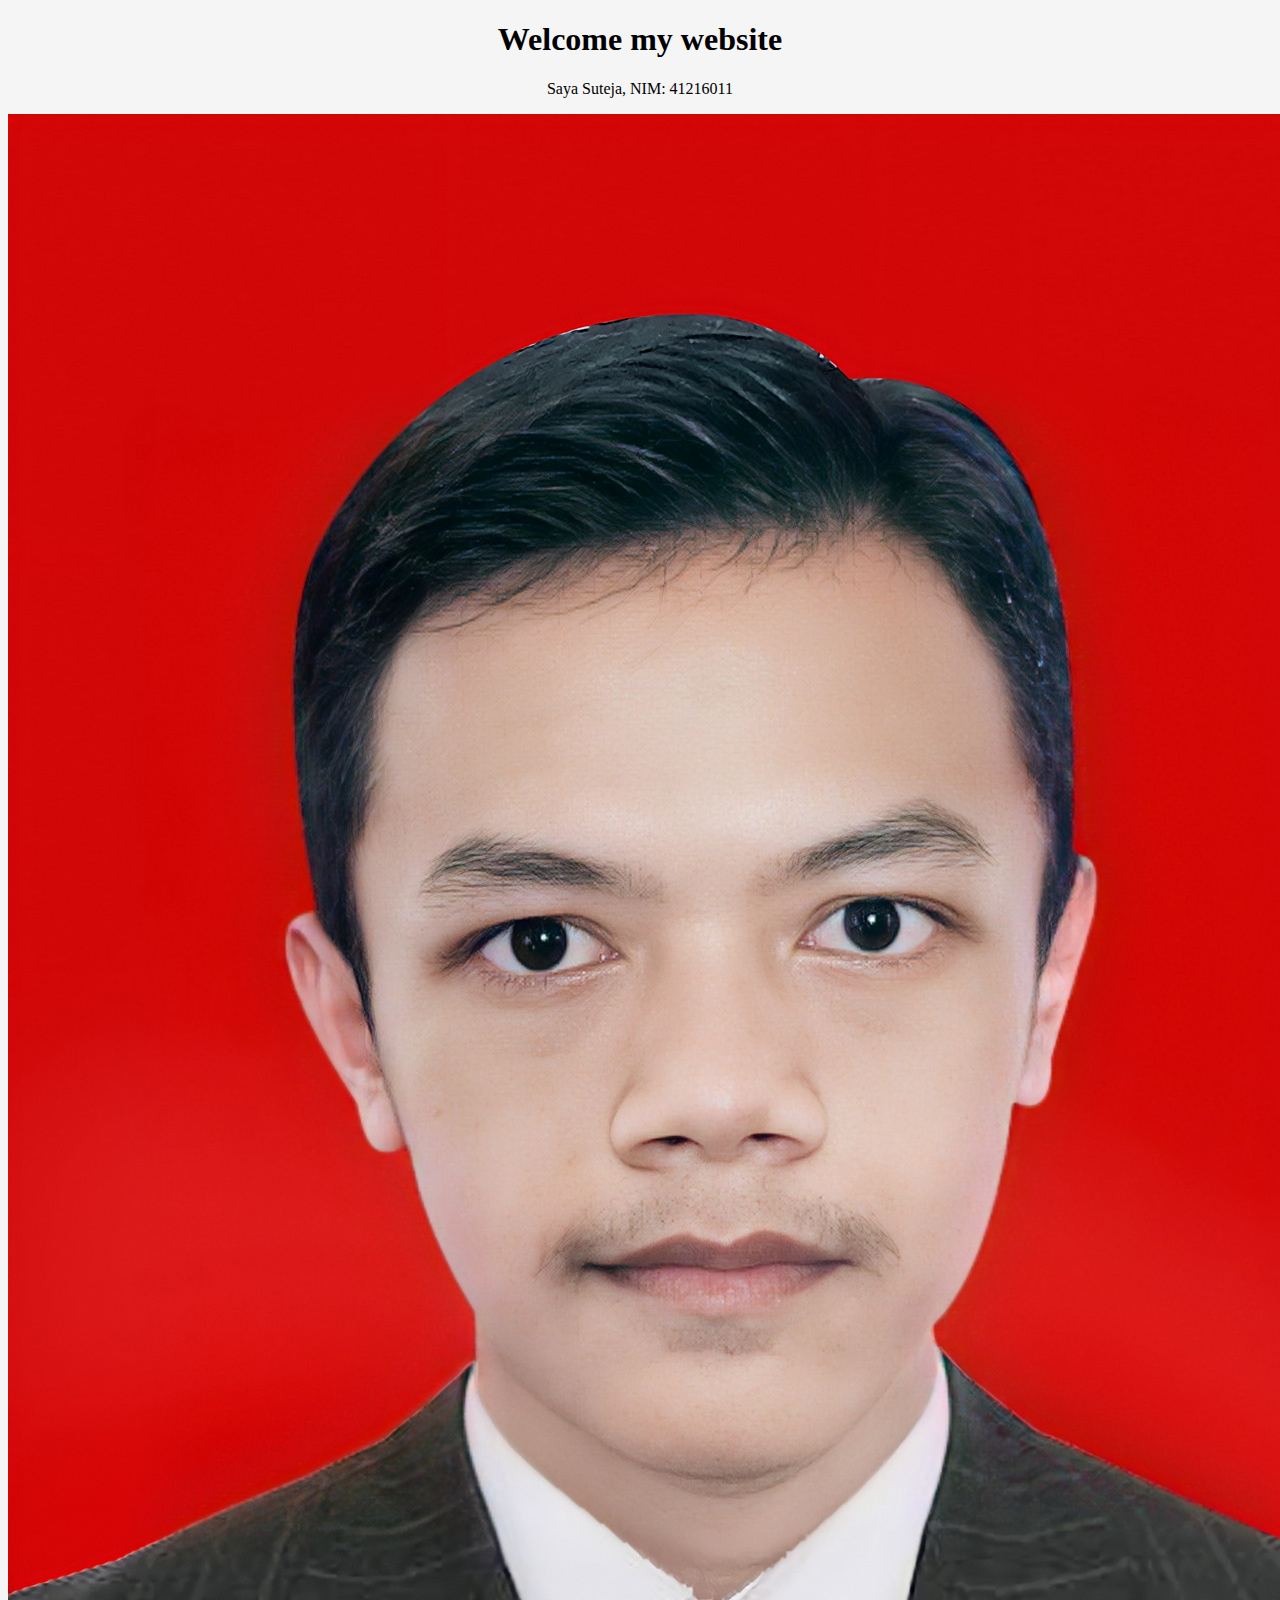
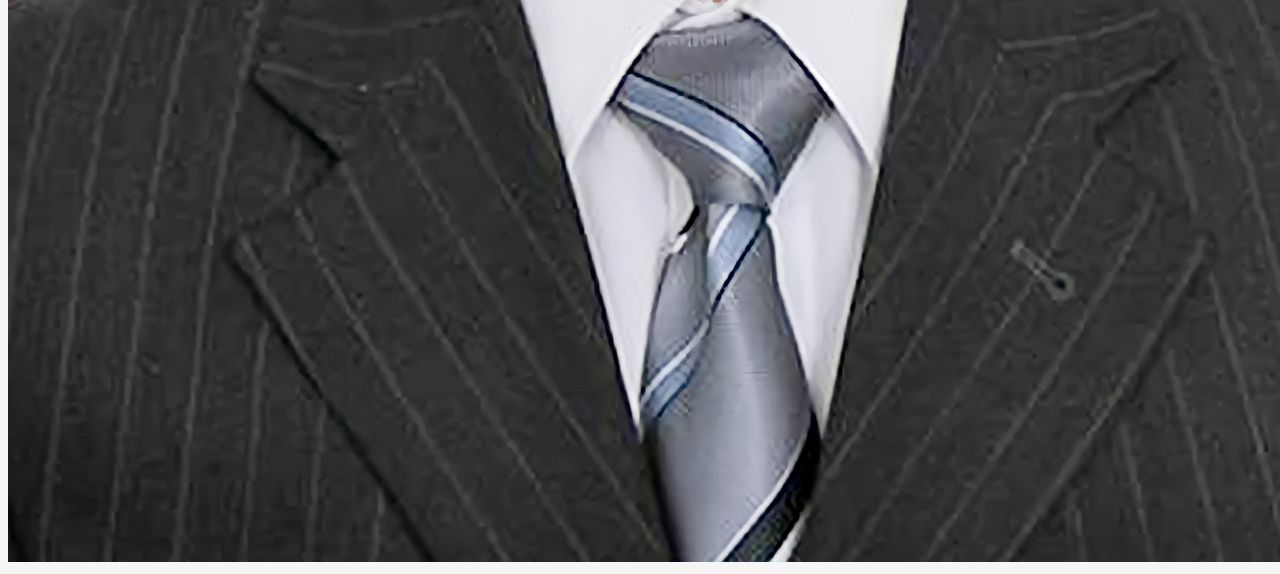
<file: index.html>
<!DOCTYPE html>
<html>
<head>
	<title>Suteja30></title>
	<link rel="stylesheet" type="text/css"href="style.css">
	</head>
	<body>
		<h1>Welcome my website</h1>
		<p>Saya Suteja, NIM: 41216011</p>
	<img src="img_foto.jpg">
</body>
</html>
</file>
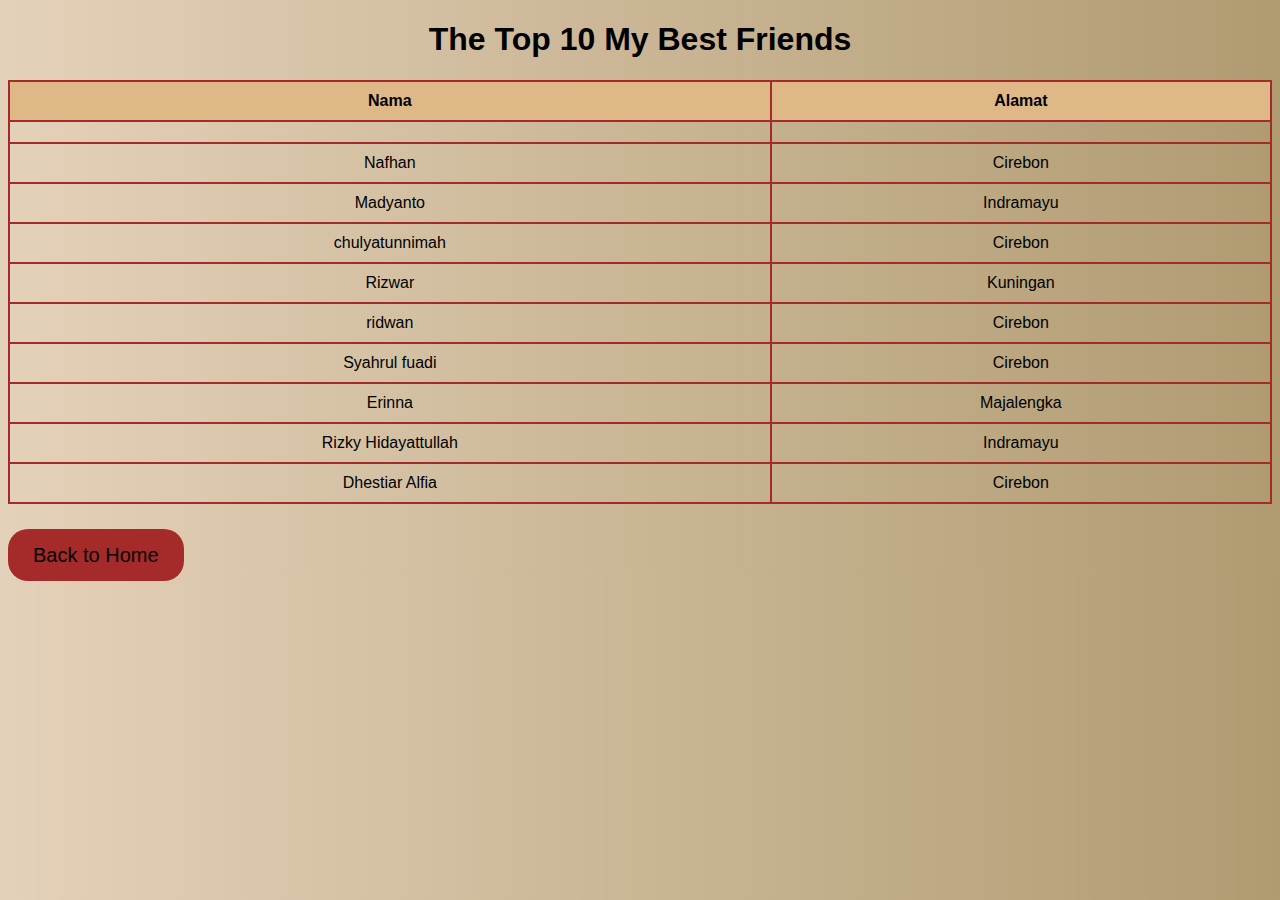
<file: p03.html>
<!DOCTYPE html>
<html lang="en">
  <head>
    <meta charset="UTF-8" />
    <meta http-equiv="X-UA-Compatible" content="IE=edge" />
    <meta name="viewport" content="width=device-width, initial-scale=1.0" />
    <style>
      body {
  background: linear-gradient(to right, #e4d1b9, #b09b71);
  font-family: "Franklin Gothic Medium", "Arial Narrow", Arial, sans-serif;
}

.my-photo p {
  text-align: center;
  padding: 3px;
  color: #483838;
  font-size: 21px;
}

.my-photo a {
  text-align: center;
  color: #483838;
  text-decoration: none;
}

img {
  margin-top: 30px;
  width: 200px;
  height: 200px;
  display: block;
  margin-left: auto;
  margin-right: auto;
  border-radius: 99em;
  box-shadow: 0px 0px 10px 5px;
  color: #483838;
}

.my-instagram h2 {
  text-align: left;
  border-radius: 20px;
  font-size: 20px;
  padding: 30px;
  margin: 30px;
  margin-left: auto;
  margin-right: auto;
  width: 500px;
  height: 20px;
  box-shadow: 0px 0px 10px 3px;
  background: lightgoldenrodyellow;
}

.my-instagram a {
  text-decoration: none;
  color: #483838;
}

.my-github h2 {
  font-size: 20px;
  border-radius: 20px;
  text-align: left;
  padding: 30px;
  margin: 30px;
  margin-left: auto;
  margin-right: auto;
  width: 500px;
  height: 20px;
  box-shadow: 0px 0px 10px 3px;
  background: lightgoldenrodyellow;
}

.my-github a {
  text-decoration: none;
  color: #483838;
}

.my-spotify h2 {
  font-size: 20px;
  border-radius: 20px;
  text-align: left;
  padding: 30px;
  margin: 30px;
  margin-left: auto;
  margin-right: auto;
  width: 500px;
  height: 20px;
  box-shadow: 0px 0px 10px 3px;
  background: lightgoldenrodyellow;
}

.my-spotify a {
  text-decoration: none;
  color: #483838;
}

.title {
  text-align: center;
}

td,
th {
  border: 2px solid brown;
  text-align: center;
  padding: 10px;
}

td:hover {
  background-color: brown;
}

th:hover {
  background-color: brown;
}

.kepala-tabel {
  background-color: burlywood;
}

.tabel {
  border-collapse: collapse;
  width: 100%;
}

.tombol-bestie {
  background-color: lightgoldenrodyellow;
  color: #483838;
  border-radius: 20px;
  padding: 15px 5px;
  width: 120px;
  box-shadow: 0px 0px 10px 3px;
  margin-right: auto;
  margin-left: auto;
}

.tombol-bestie a {
  padding: 15px 25px;
}

.tombol-bestie-css {
  background-color: lightgoldenrodyellow;
  color: #483838;
  border-radius: 20px;
  padding: 15px 5px;
  width: 120px;
  box-shadow: 0px 0px 10px 3px;
  margin-right: 450px;
  margin-top: -48px;
  margin-left: auto;
}

.tombol-bestie-css a {
  padding: 15px 25px;
}

.tombol-bestie-jquery {
  background-color: lightgoldenrodyellow;
  color: #483838;
  border-radius: 20px;
  padding: 15px 5px;
  width: 145px;
  box-shadow: 0px 0px 10px 3px;
  margin-right: 450px;
  margin-top: -48px;
  margin-left: 429px;
}

.tombol-bestie-jquery a {
  padding: 15px 25px;
}

.tombol-back-bestie {
  margin-top: 40px;
}

.tombol-back-bestie a {
  background-color: brown;
  font-size: 20px;
  color: black;
  padding: 15px 25px;
  text-decoration: none;
  border-radius: 20px;
}

.tombol-back-bestie a:hover {
  background-color: burlywood;
}

.tombol-back-bestie-css {
  margin-top: 40px;
}

.tombol-back-bestie-css a {
  background-color: brown;
  font-size: 20px;
  color: black;
  padding: 15px 25px;
  text-decoration: none;
  border-radius: 20px;
}

.tombol-back-bestie-css a:hover {
  background-color: burlywood;
}

.ngubah {
  background-color: #e4d1b9;
}

.ngubah:hover {
  background-color: brown;
}

.ngapus {
  background-color: #e4d1b9;
}

.ngapus:hover {
  background-color: brown;
}
    </style>
    <title>10 Best Friends</title>
  </head>
  <body>
    <h1 class="title">The Top 10 My Best Friends</h1>
    <table class="tabel">
      <tr class="kepala-tabel">
        <th>Nama</th>
        <th>Alamat</th>
      </tr>
      <tr>
        <td></td>
        <td></td>
      </tr>
      <tr>
        
        <td>Nafhan</td>
        <td>Cirebon</td>
      </tr>
      <tr>
        
        <td>Madyanto</td>
        <td>Indramayu</td>
      </tr>
      <tr>
        
        <td>chulyatunnimah</td>
        <td>Cirebon</td>
      </tr>
      <tr>
        
        <td>Rizwar</td>
        <td>Kuningan</td>
      </tr>

      <tr>
        
        <td>ridwan</td>
        <td>Cirebon</td>
      </tr>

      <tr>
        
        <td>Syahrul fuadi</td>
        <td>Cirebon</td>
      </tr>
      <tr>
        
        <td>Erinna</td>
        <td>Majalengka</td>
      </tr>
      <tr>
        
        <td>Rizky Hidayattullah</td>
        <td>Indramayu</td>
      </tr>
      <tr>
        
        <td>Dhestiar Alfia</td>
        <td>Cirebon</td>
      </tr>
    </table>

    <div class="tombol-back-bestie">
      <a onclick="alert('Kamu mau kembali?')" href="../index.html"
        >Back to Home</a
      >
    </div>
  </body>
</html>
</file>
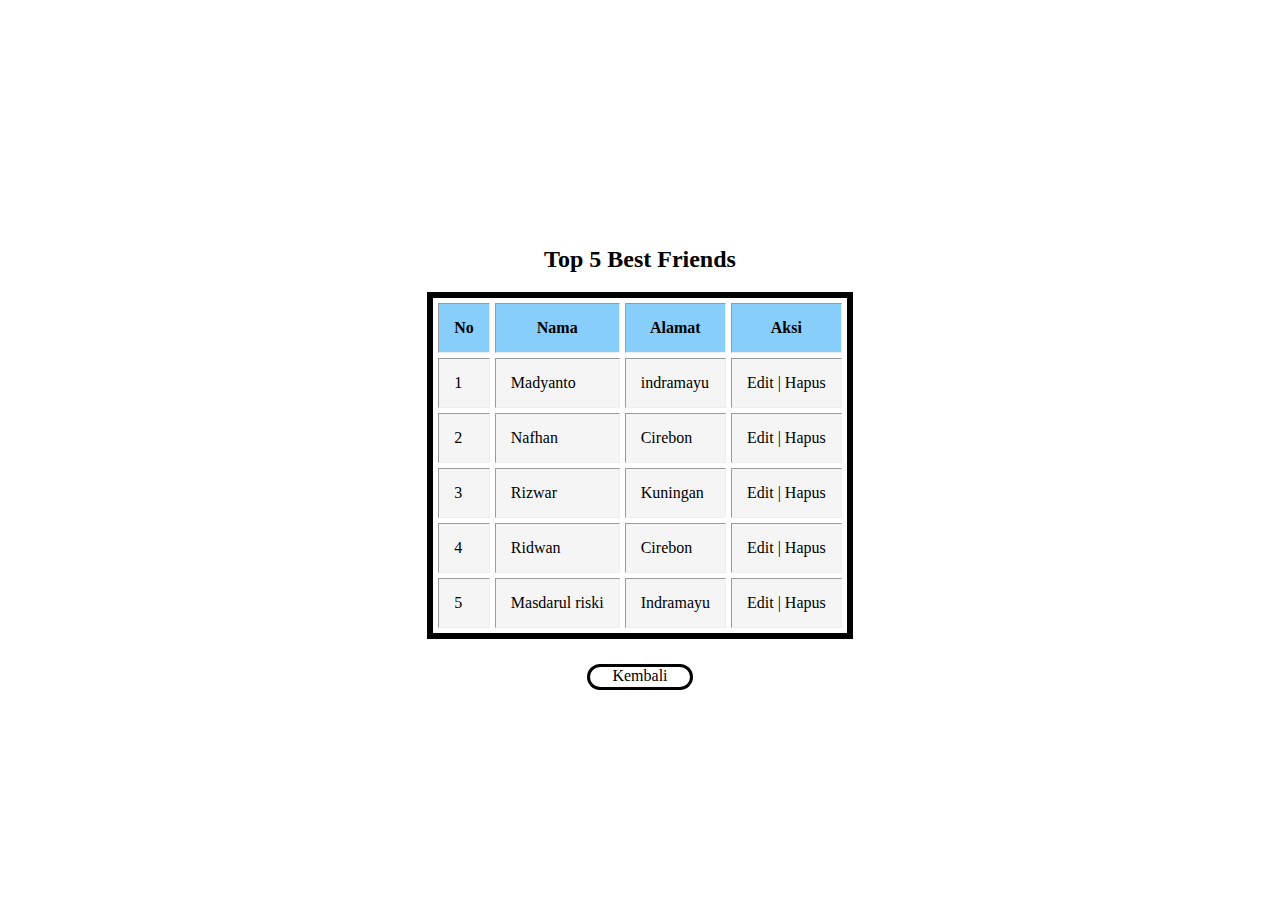
<file: p03css.html>
<!DOCTYPE html>
<html lang="en">
  <head>
    <meta charset="UTF-8" />
    <meta http-equiv="X-UA-Compatible" content="IE=edge" />
    <meta name="viewport" content="width=device-width, initial-scale=1.0" />
    <title>Table</title>
    <style>
      body {
        height: 100vh;
        align-items: center;
        justify-content: center;
        display: flex;
      }
      .tombol {
        width: 100px;
        height: 20px;
        background-color: white;
        margin-top: 25px;
        border: 3px solid;
        border-radius: 15px;
        transition: 0.3s;
      }

      .tombol:hover {
        background-color: lightskyblue;
        transform: scale(1.1);
        transition: 0.2s;
      }
      table {
        border: 6px solid;
      }
      table tr th {
        background-color: lightskyblue;
        transition: 0.4s;
      }

      table tr th:hover {
        background-color: aliceblue;
        transform: scale(1.1);
        transition: 0.2s;
      }

      table tr td {
        background-color: whitesmoke;
        transition: 0.4s;
      }

      table tr td:hover {
        background-color: lightskyblue;
        transform: scaleX(1.1);
        transition: 0.2s;
      }

      a {
        text-decoration: none;
        color: black;
        background-color: transparent;
      }
    </style>
  </head>
  <body>
    <center>
      <div class="judul"><h2>Top 5 Best Friends</h2></div>
      <table border="1" cellpadding="15" cellspacing="5">
        <tr>
          <th>No</th>
          <th>Nama</th>
          <th>Alamat</th>
          <th>Aksi</th>
        </tr>
        <tr>
          <td>1</td>
          <td>Madyanto</td>
          <td>indramayu</td>
          <td>Edit | Hapus</td>
        </tr>
        <tr>
          <td>2</td>
          <td>Nafhan</td>
          <td>Cirebon</td>
          <td>Edit | Hapus</td>
        </tr>
        <tr>
          <td>3</td>
          <td>Rizwar</td>
          <td>Kuningan</td>
          <td>Edit | Hapus</td>
        </tr>
        <tr>
          <td>4</td>
          <td>Ridwan</td>
          <td>Cirebon</td>
          <td>Edit | Hapus</td>
        </tr>
        <tr>
          <td>5</td>
          <td>Masdarul riski</td>
          <td>Indramayu</td>
          <td>Edit | Hapus</td>
        </tr>
      </table>
      <a onClick="alert('Kembali ke halaman utama?')" href="../index.html">
        <div class="tombol">Kembali</div>
      </a>
    </center>
  </body>
</html>
</file>
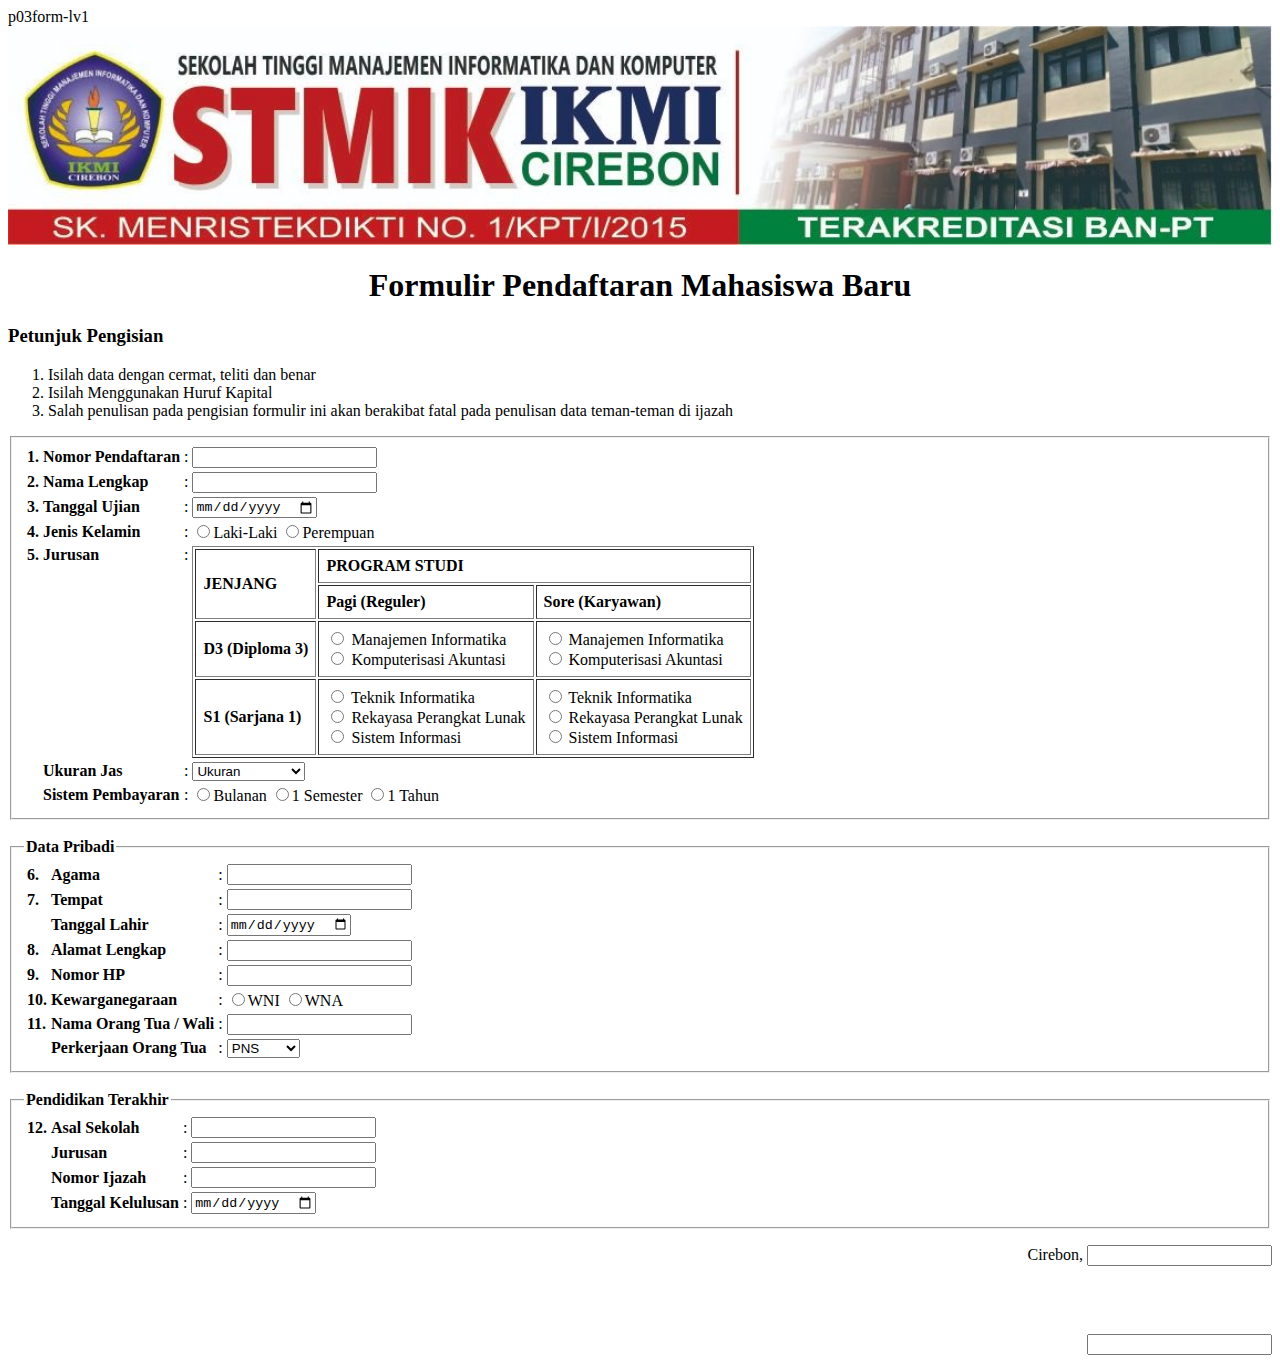
<file: p03form-lv1.html>
p03form-lv1
<!DOCTYPE html>
<html lang="ID">
<head>
    <title>PMB</title>
    <style>
        img {
            width: 100%;
        }
        h1 {
            text-align: center;
        }
        table th, table td {
            text-align: left;
        }
        div p{
            text-align: right;
        }
    </style>
</head>
<body>
    <img src="kop-surat-IKMI.jpeg">
    <h1>Formulir Pendaftaran Mahasiswa Baru</h1>
    <div>
        <h3>Petunjuk Pengisian</h3>
        <ol>
            <li>Isilah data dengan cermat, teliti dan benar</li>
            <li>Isilah Menggunakan Huruf Kapital</li>
            <li>Salah penulisan pada pengisian formulir ini akan berakibat fatal pada penulisan data teman-teman di ijazah</li>
        </ol>
    </div>
    <form method="post">
        <fieldset>
            <table>
                <tr>
                    <th>1.</th>
                    <th>Nomor Pendaftaran</th>
                    <td>:</td>
                    <td>
                        <input type="number" name="No.Pendaftaran" maxlength="12">
                    </td>
                </tr>
                <tr>
                    <th>2.</th>
                    <th>Nama Lengkap</th>
                    <td>:</td>
                    <td>
                        <input type="text" name="Nama" maxlength="50">
                    </td>
                </tr>
                <tr>
                    <th>3.</th>
                    <th>Tanggal Ujian</th>
                    <td>:</td>
                    <td>
                        <input type="date" name="TTL">
                    </td>
                </tr>
                <tr>
                    <th>4.</th>
                    <th>Jenis Kelamin</th>
                    <td>:</td>
                    <td>
                        <input type="radio">Laki-Laki <input type="radio">Perempuan
                    </td>
                </tr>
                <tr>
                    <th valign="top">5.</th>
                    <th valign="top">Jurusan</th>
                    <td valign="top">:</td>
                    <td>
                        <table border="1" cellpadding="7">
                            <thead>
                              <tr>
                                <th rowspan="2">JENJANG</th>
                                <th colspan="2">PROGRAM STUDI</th>
                              </tr>
                              <tr>
                                <th>Pagi (Reguler)</th>
                                <th>Sore (Karyawan)</th>
                              </tr>
                            </thead>
                            <tbody>
                              <tr>
                                <th>D3 (Diploma 3)</th>
                                <td>
                                  <input type="radio" name="Diploma">
                                  Manajemen Informatika<br>
                                  <input type="radio" name="Diploma">
                                  Komputerisasi Akuntasi
                                </td>
                                <td>
                                    <input type="radio" name="Diploma">
                                    Manajemen Informatika<br>
                                    <input type="radio" name="Diploma">
                                    Komputerisasi Akuntasi
                                </td>
                              </tr>
                              <tr>
                                <th>S1 (Sarjana 1)</th>
                                <td>
                                  <input type="radio" name="strata">
                                  Teknik Informatika<br>
                                  <input type="radio" name="strata">
                                  Rekayasa Perangkat Lunak<br>
                                  <input type="radio" name="strata">
                                  Sistem Informasi
                                </td>
                                <td>
                                    <input type="radio" name="strata">
                                    Teknik Informatika<br>
                                    <input type="radio" name="strata">
                                    Rekayasa Perangkat Lunak<br>
                                    <input type="radio" name="strata">
                                    Sistem Informasi
                                </td>
                              </tr>
                            </tbody>
                          </table>
                    </td>
                </tr>
                <tr>
                    <th></th>
                    <th>Ukuran Jas</th>
                    <td>:</td>
                    <td>
                        <select>
                            <option>Ukuran</option>
                            <option>S (39 x 55)</option>
                            <option>M (42 x 58)</option>
                            <option>L (45 x 61)</option>
                            <option>XL (48 x 64)</option>
                            <option>XXL (51 x 67)</option>
                            <option>XXXL (64 x 70)</option>
                        </select>
                    </td>
                </tr>
                <tr>
                    <th></th>
                    <th>Sistem Pembayaran</th>
                    <td>:</td>
                    <td>
                        <input type="radio">Bulanan <input type="radio">1 Semester <input type="radio">1 Tahun
                    </td>
                </tr>
            </table>
        </fieldset>
        <br>
        <fieldset>
            <legend><strong>Data Pribadi</strong></legend>
            <table>
                <tr>
                    <th>6.</th>
                    <th>Agama</th>
                    <td>:</td>
                    <td>
                        <input type="text"  maxlength="20">
                    </td>
                </tr>
                <tr>
                    <th>7.</th>
                    <th>Tempat</th>
                    <td>:</td>
                    <td>
                        <input type="text"  maxlength="20">
                    </td>
                </tr>
                <tr>
                    <th></th>
                    <th>Tanggal Lahir</th>
                    <td>:</td>
                    <td>
                        <input type="date">
                    </td>
                </tr>
                <tr>
                    <th>8.</th>
                    <th>Alamat Lengkap</th>
                    <td>:</td>
                    <td>
                        <input type="text">
                    </td>
                </tr>
                <tr>
                    <th>9.</th>
                    <th>Nomor HP</th>
                    <td>:</td>
                    <td>
                        <input type="number"  maxlength="13">
                    </td>
                </tr>
                <tr>
                    <th>10.</th>
                    <th>Kewarganegaraan</th>
                    <td>:</td>
                    <td>
                        <input type="radio">WNI <input type="radio">WNA
                    </td>
                </tr>
                <tr>
                    <th>11.</th>
                    <th>Nama Orang Tua / Wali</th>
                    <td>:</td>
                    <td>
                        <input type="text"  maxlength="50">
                    </td>
                </tr>
                <tr>
                    <th></th>
                    <th>Perkerjaan Orang Tua</th>
                    <td>:</td>
                    <td>
                        <select>
                            <option>PNS</option>
                            <option>Petani</option>
                            <option>Dokter</option>
                            <option>Swasta</option>
                            <option>Lain-lain</option>
                        </select>
                    </td>
                </tr>
            </table>
        </fieldset>
        <br>
        <fieldset>
            <legend><strong>Pendidikan Terakhir</strong></legend>
            <table>
                <tr>
                    <th>12.</th>
                    <th>Asal Sekolah</th>
                    <td>:</td>
                    <td>
                        <input type="text" name="Sekolah" maxlength="15">
                    </td>
                </tr>
                <tr>
                    <th></th>
                    <th>Jurusan</th>
                    <td>:</td>
                    <td>
                        <input type="text"  maxlength="15">
                    </td>
                </tr>
                <tr>
                    <th></th>
                    <th>Nomor Ijazah</th>
                    <td>:</td>
                    <td>
                        <input type="number"  maxlength="15">
                    </td>
                </tr>
                <tr>
                    <th></th>
                    <th>Tanggal Kelulusan</th>
                    <td>:</td>
                    <td>
                        <input type="date">
                    </td>
                </tr>
            </table>
        </fieldset>
    </form>
    <div>
        <p>Cirebon, <input type="text" name="tgl-ttd"></p>
        <br>
        <br>
        <p>  <input type="text"></p>
    </div>
</body>
</html>
</file>
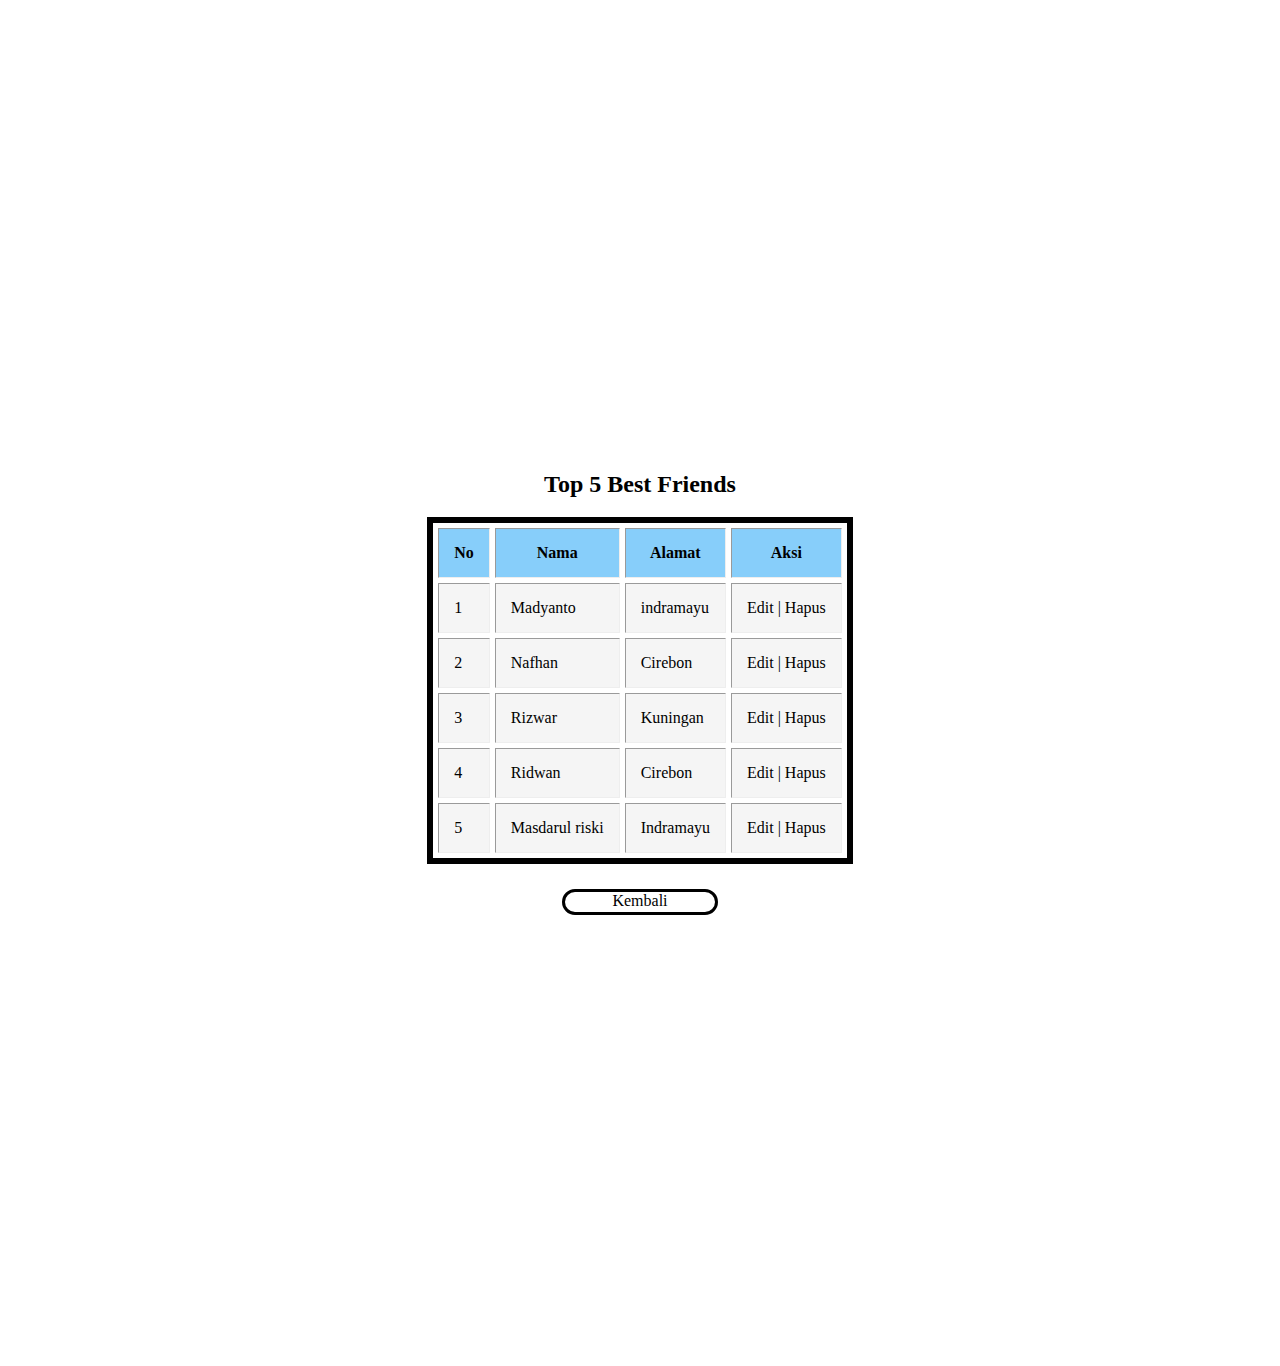
<file: p03jquery.html>
<!DOCTYPE html>
<html lang="en">
  <head>
    <meta charset="UTF-8" />
    <meta http-equiv="X-UA-Compatible" content="IE=edge" />
    <meta name="viewport" content="width=device-width, initial-scale=1.0" />
    <title>Table jquery</title>
    <style>
      body {
        height: 150vh;
        align-items: center;
        justify-content: center;
        display: flex;
      }
      .tombol {
        width: 150px;
        height: 20px;
        background-color: white;
        margin-top: 25px;
        border: 3px solid;
        border-radius: 15px;
        transition: 0.3s;
      }

      .tombol:hover {
        background-color: lightskyblue;
        transform: scale(1.1);
        transition: 0.2s;
      }
      table {
        border: 6px solid;
      }
      table tr th {
        background-color: lightskyblue;
        transition: 0.4s;
      }

      table tr th:hover {
        background-color: aliceblue;
        transform: scale(1.1);
        transition: 0.2s;
      }

      table tr td {
        background-color: whitesmoke;
        transition: 0.4s;
      }

      table tr td:hover {
        background-color: lightskyblue;
        transform: scaleX(1.1);
        transition: 0.2s;
      }

      a {
        text-decoration: none;
        color: black;
        background-color: transparent;
      }
    </style>
  </head>
  <body>
    <center>
      <div class="judul"><h2>Top 5 Best Friends</h2></div>
      <table border="1" cellpadding="15" cellspacing="5">
        <tr>
          <th>No</th>
          <th>Nama</th>
          <th>Alamat</th>
          <th>Aksi</th>
        </tr>
        <tr>
          <td>1</td>
          <td>Madyanto</td>
          <td>indramayu</td>
          <td>Edit | Hapus</td>
        </tr>
        <tr>
          <td>2</td>
          <td>Nafhan</td>
          <td>Cirebon</td>
          <td>Edit | Hapus</td>
        </tr>
        <tr>
          <td>3</td>
          <td>Rizwar</td>
          <td>Kuningan</td>
          <td>Edit | Hapus</td>
        </tr>
        <tr>
          <td>4</td>
          <td>Ridwan</td>
          <td>Cirebon</td>
          <td>Edit | Hapus</td>
        </tr>
        <tr>
          <td>5</td>
          <td>Masdarul riski</td>
          <td>Indramayu</td>
          <td>Edit | Hapus</td>
        </tr>
      </table>
      <a onClick="alert('Kembali ke halaman utama?')" href="../index.html">
        <div class="tombol">Kembali</div>
      </a>
    </center>
  </body>
</html>
</file>
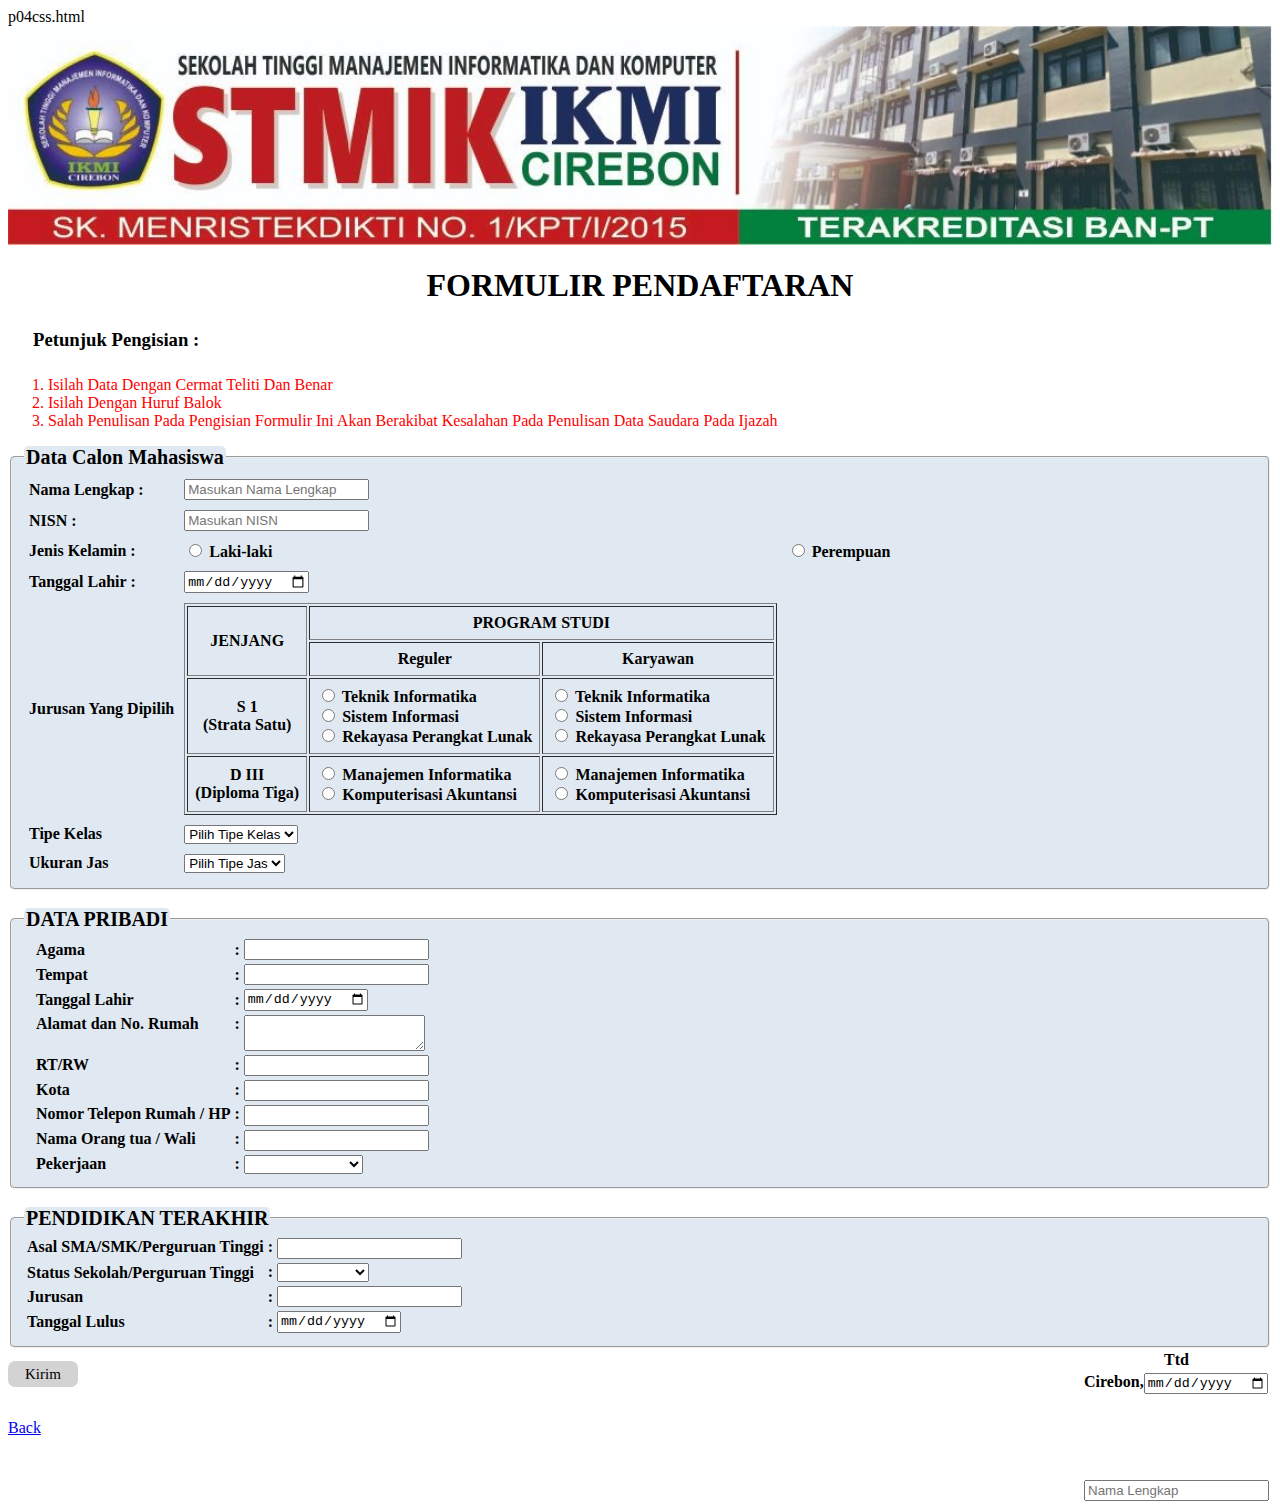
<file: p04css.html>
p04css.html
<!DOCTYPE html>
<html lang="en">
<head>
    <meta charset="UTF-8">
    <meta http-equiv="X-UA-Compatible" content="IE=edge">
    <meta name="viewport" content="width=device-width, initial-scale=1.0">
    <title>FORMULIR</title>
    <style>
        img{
            width: 100%;
        }
        legend{font-weight: bold;
        font-size: 20px;
        }
        .Tombol-Kirim a{
            text-decoration: none;
            color: rgb(0, 0, 0);
            background-color: rgb(211, 211, 211);
            font-size: 15px;
            padding: 5px 17px;
            border-radius: 7px;
        }
        legend{
            font-weight: bold;
            font-size: 20px;
        }
        td{
            font-weight: bold;
        }
        ol li{
            color: red;
        }
        legend{
            color: rgb(0, 0, 0);
            background-color:  rgb(224, 233, 241);
            border-radius: 5px;
        }
        fieldset {
            background-color:  rgb(224, 233, 241);
            border-radius: 5px;
        }
        h3{
            margin: 25px;
        }
    </style>
</head>
<body>
    <img src="kop-surat-IKMI.jpeg" alt="">
    <h1 align="center">FORMULIR PENDAFTARAN</h1>
    <h3>Petunjuk Pengisian :</h3>
    <ol>
        <li>Isilah Data Dengan Cermat Teliti Dan Benar</li>
        <li>Isilah Dengan Huruf Balok</li>
        <li>Salah Penulisan Pada Pengisian Formulir Ini Akan Berakibat Kesalahan Pada Penulisan Data Saudara Pada Ijazah</li>
    </ol>
    <fieldset>
        <legend>Data Calon Mahasiswa</legend>
        <table cellpadding="5" border="0" cellspacing="0">
            <tr>
            <td>Nama Lengkap :</td>
            <td>
                <input placeholder="Masukan Nama Lengkap" type="text">
            </td>
            </tr>
            <tr>
                <td>NISN :</td>
                <td>
                    <input placeholder="Masukan NISN" type="text">
                </td>
            </tr>
            <tr>
                <td>Jenis Kelamin :</td>
                <td>
                    <input type="radio">
                    <label for="Laki-laki">Laki-laki</label>
                </td>
                <td>
                    <input type="radio">
                    <label for="Perempuan">Perempuan</label>  
                </td>
             </tr>
             <tr>
                <td>Tanggal Lahir :</td>
                 <td>
                    <input type="date">
                 </td>
             </tr>
             <tr>
                <td>Jurusan Yang Dipilih</td>
                <td>
                    <table border="1" cellpadding="7">
                        <thead>
                            <tr>
                                <th rowspan="2">JENJANG</th>
                                <th colspan="2">PROGRAM STUDI </th>
                            </tr>
                            <tr>
                                <th>Reguler</th>
                                <th>Karyawan</th>
                            </tr>
                        </thead>
                        <tbody>
                            <tr>
                                <th>
                                    S 1<br>
                                    (Strata Satu)
                                </th>
                                <td>
                                    <input type="radio" name="jenjang" value="Teknik Informatika Reguler S1"> Teknik Informatika <br>
                                    <input type="radio" name="jenjang" value="Sistem Informasi Reguler S1"> Sistem Informasi <br>
                                    <input type="radio" name="jenjang" value="Rekayasa Perangkat Lunak Reguler S1"> Rekayasa Perangkat Lunak <br>
                                </td>
                                <td>
                                    <input type="radio" name="jenjang" value="Teknik Informatika Karyawan S1"> Teknik Informatika <br>
                                    <input type="radio" name="jenjang" value="Sistem Informasi Karyawan S1"> Sistem Informasi <br>
                                    <input type="radio" name="jenjang" value="Rekayasa Perangkat Lunak Karyawan S1"> Rekayasa Perangkat Lunak <br>
                                </td>
                            </tr>
                            <tr>
                                <th>
                                    D III <br>
                                    (Diploma Tiga)
                                </th>
                                <td>
                                    <input type="radio" name="jenjang" value="Manajemen Informatika Reguler D3"> Manajemen Informatika <br>
                                    <input type="radio" name="jenjang" value="Komputerisasi Akuntansi Reguler D3"> Komputerisasi Akuntansi <br>
                                </td>
                                <td>
                                    <input type="radio" name="jenjang" value="Manajemen Informatika Karyawan D3"> Manajemen Informatika <br>
                                    <input type="radio" name="jenjang" value="Komputerisasi Akuntansi Karyawan D3"> Komputerisasi Akuntansi <br>  
                                </td>
                            </tr>
                        </tbody>
                    </table>
                </td>
             </tr>
             <tr>
                <td>Tipe Kelas</td>
                <td>
                    <select name="" id="">
                        <option value="0"> Pilih Tipe Kelas</option>
                        <option value="Pagi">Pagi</option>
                        <option value="Sore">Sore</option>
                    </select>
                </td>
             </tr>
             <tr>
                <td>Ukuran Jas</td>
                <td>
                    <select name="" id="">
                        <option value="0">Pilih Tipe Jas</option>
                        <option value="S">S</option>
                        <option value="M">M</option>
                        <option value="L">L</option>
                        <option value="XL">XL</option>
                        <option value="XXL">XXL</option>
                    </select>
                </td>
             </tr>
        </table>                       
    </fieldset>
    <br>
    <fieldset>
        <legend><b>DATA PRIBADI</b></legend>
        <table>
            <tbody><tr>
                <th align="left" width="5"></th>
                <th align="left">Agama</th>
                <td>:</td>
                <td><input type="text" name="agama" maxlength="14"></td>
            </tr>
            <tr>
                <th align="left"></th>
                <th align="left">Tempat</th>
                <td>:</td>
                <td><input type="text" name="tempat_lahir" maxlength="14"></td>
            </tr>
            <tr>
                <th></th>
                <th align="left">Tanggal Lahir</th>
                <td>:</td>
                <td><input type="date" name="tanggal_lahir"></td>
            </tr>
            <tr>
                <th align="left" valign="top"></th>
                <th align="left" valign="top">Alamat dan No. Rumah</th>
                <td valign="top">:</td>
                <td><textarea name="alamat"></textarea></td>
            </tr>
            <tr>
                <th></th>
                <th align="left">RT/RW</th>
                <td>:</td>
                <td><input type="text" name="rtrw" maxlength="10"></td>
            </tr>
            <tr>
                <th></th>
                <th align="left">Kota</th>
                <td>:</td>
                <td><input type="text" name="kota" maxlength="6"></td>
            </tr>
           
            <tr>
                <th align="left" valign="top"></th>
                <th align="left" valign="top">Nomor Telepon Rumah / HP</th>
                <td valign="top">:</td>
                <td valign="top"><input type="text" name="no_telp" maxlength="15"></td>
            </tr>
        
        
            <tr>
                <th align="left" valign="top"></th>
                <th align="left" valign="top">Nama Orang tua / Wali</th>
                <td valign="top">:</td>
                <td valign="top"><input type="text" name="namaOrtuWali" maxlength="30"></td>
            </tr>
            <tr>
                <th></th>
                <th align="left" valign="top">Pekerjaan</th>
                <td valign="top">:</td>
                <td>
                    <select name="pekerjaanOrtuWali">
                        <option value=""></option>
                        <option value="PNS/TNI/POLRI">PNS/TNI/POLRI</option>
                        <option value="Swasta">Swasta</option>
                        <option value="Wiraswasta">Wiraswasta</option>
                        <option value="Lain-lain">Lain-lain</option>
                    </select>
                </td>
            </tr>
        </tbody></table>
    </fieldset>
    <br>
    <fieldset>
        <legend><b>PENDIDIKAN TERAKHIR</b></legend>
        <table>
            <tbody><tr>
                <th align="left" valign="top">Asal SMA/SMK/Perguruan Tinggi</th>
                <td valign="top">:</td>
                <td valign="top"><input type="text" name="asal_sekolah" maxlength="14"></td>
            </tr>
            <tr>
                <th align="left">Status Sekolah/Perguruan Tinggi</th>
                <td valign="top">:</td>
                <td valign="top">
                    <select name="status_sekolah">
                        <option value=""></option>
                        <option value="Negeri">Negeri</option>
                        <option value="Swasta">Swasta</option>
                        <option value="Luar Negeri">Luar Negeri</option>
                    </select>
                </td>
            </tr>
            <tr>
                <th align="left">Jurusan</th>
                <td>:</td>
                <td><input type="text" name="jurusan" maxlength="14"></td>
            </tr>
            
            <tr>
                <th align="left">Tanggal Lulus</th>
                <td>:</td>
                <td><input type="date" name="tgl_lulus"></td>
            </tr>
        </tbody></table>
    </fieldset>

    <table align="right">
        <tbody><tr>
            <td align="center">Ttd</td>
        </tr>
        <tr>
            <td>Cirebon,<input type="date" name="tgl_ttd"></td>
        </tr>
        <tr>
            <td height="80px"></td>
        </tr>
        <tr>
            <td><input type="text" name="" placeholder="Nama Lengkap"></td>
        </tr>
    </tbody></table>
    <br>
    
   
    <div class="Tombol-Kirim">
        <a href="respon.html">Kirim</a>
    </div>
    <br>
    <br>
    <div class="tombol">
        <a href="../P07 SPA GITHUB PAGES/P07 SPA GITHUB PAGES.html">Back</a>
    </div>
    <br>

   

    
    
    </body>
</html>
</file>
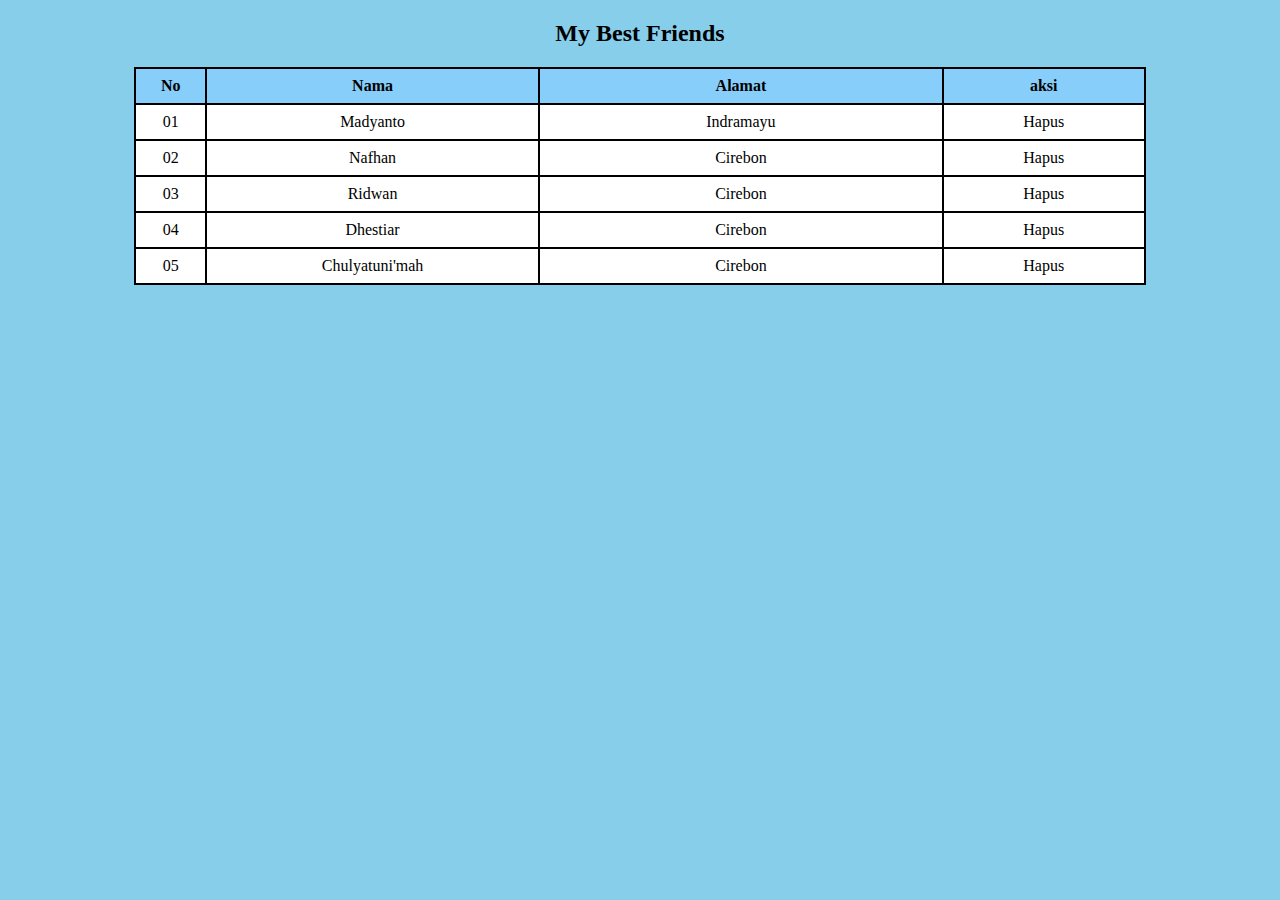
<file: p05-jquery-delete.html>
<!DOCTYPE html>
<html>
<head>
  <link rel="stylesheet" href="style.css">
<style>
table {
  font-family: times new roman, sans-serif;
  border-collapse: collapse;
  width: 80%;
}

body {
    background: skyblue;
    color: black;
}

td, th {
  border: 2px solid black;
  text-align: center;
  padding: 8px;
}

td:hover{
        background-color: black;
        letter-spacing: 1px;
    }
th {
  background-color: lightskyblue;
}

tr {
  background-color: white;
}
</style>
</head>
<body>

<center><h2 style="color:black;">My Best Friends</h2></center>

<center><table></center>
  <tr>
    <th class="judul_tabel" width="7%">No</th>
    <th class="judul_tabel" width="33%">Nama</th>
    <th class="judul_tabel" width="40%">Alamat</th>
    <th class="judul_tabel" width="20%">aksi</th>
  </tr>
  
  <tr id="row__1">
        <td>01</td>
        <td class="nama_mhs">Madyanto</td>
        <td>Indramayu</td>
        <td class="hapus" id="hapus__1">Hapus</td>
    </tr>
  <tr id="row__2">
        <td>02</td>
        <td class="nama_mhs">Nafhan</td>
        <td>Cirebon</td>
        <td class="hapus" id="hapus__2">Hapus</td>
    </tr>
  <tr id="row__3">
        <td>03</td>
        <td class="nama_mhs" id="selvi">Ridwan</td>
        <td>Cirebon</td>
        <td class="hapus" id="hapus__3">Hapus</td>
    </tr>
  <tr id="row__4">
        <td>04</td>
        <td class="nama_mhs">Dhestiar</td>
        <td>Cirebon</td>
        <td class="hapus" id="hapus__4">Hapus</td>
    </tr>
  <tr id="row__5">
        <td>05</td>
        <td class="nama_mhs">Chulyatuni'mah</td>
        <td>Cirebon</td>
        <td class="hapus" id="hapus__5">Hapus</td>
    </tr>
  
</table>
<script src="https://cdnjs.cloudflare.com/ajax/libs/jquery/3.6.1/jquery.min.js" integrity="sha512-aVKKRRi/Q/YV+4mjoKBsE4x3H+BkegoM/em46NNlCqNTmUYADjBbeNefNxYV7giUp0VxICtqdrbqU7iVaeZNXA==" crossorigin="anonymous" referrerpolicy="no-referrer"></script>

<script>$(document).ready(function(){
  //alert(0)
      $('.nama_mhs').click(function(){
        //alert(1)
        let isi = $(this).text();
        //alert(isi);
        let isi2 = prompt('Ubah dengan:', isi);
        if(!isi2) return;
        //alert(isi2);

        $(this).text(isi2);

      })


      $('.hapus').click(function(){
        //alert(1)
        let yakin = confirm('Yakin mau menghapus data ini?');
        if(!yakin) return;

        let id = $(this).prop('id');
        //alert(id);
        let rid = id.split('__');
        let baris_ke = rid[1];

        //alert(baris_ke);

        $('#row__'+baris_ke).fadeOut()

        
        //alert('Anda yakin')


      })
})</script>
</body>
</html>
</file>
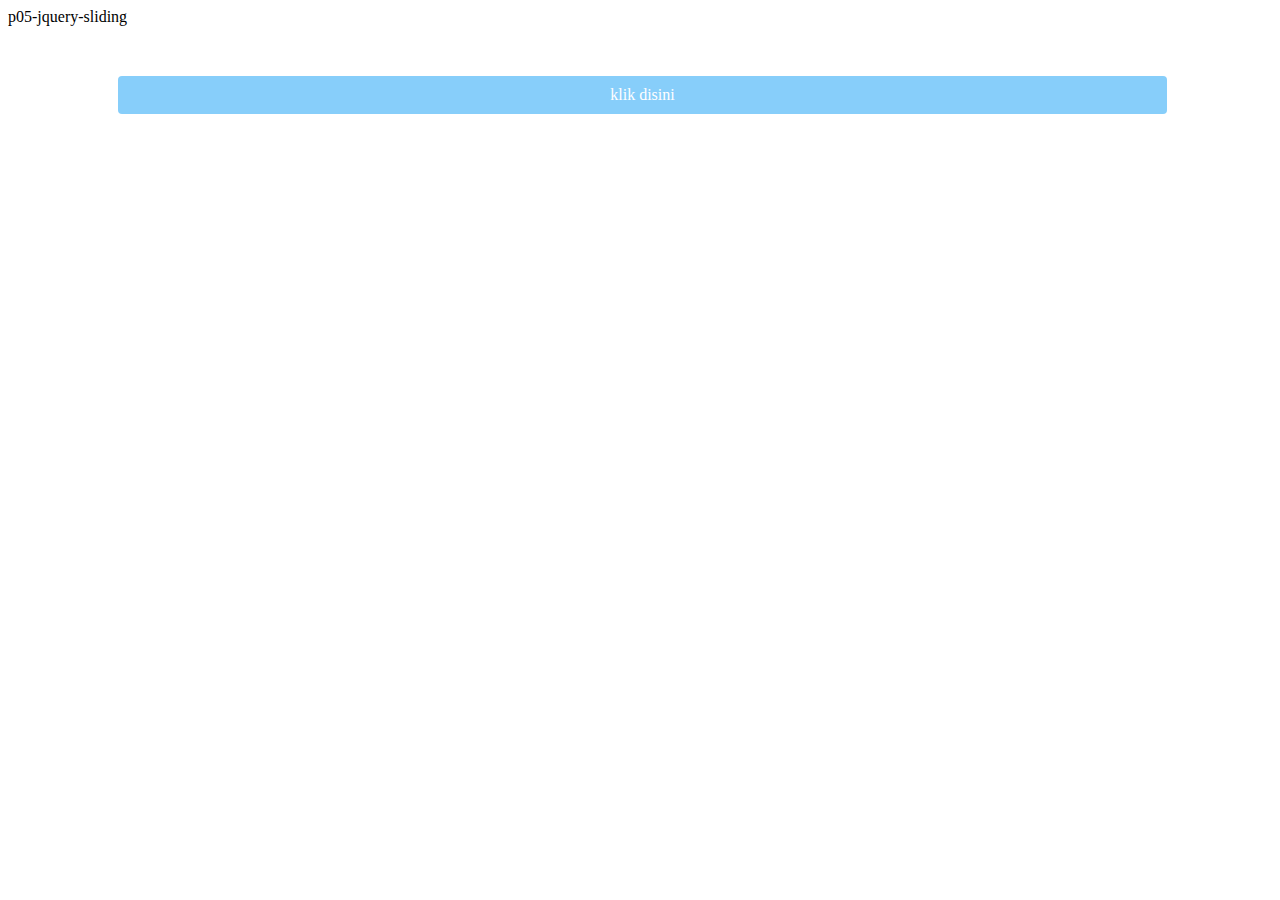
<file: p05-jquery-sliding.html>
p05-jquery-sliding
<!DOCTYPE html>
<html lang="en">
<head>
    <meta charset="UTF-8">
    <meta http-equiv="X-UA-Compatible" content="IE=edge">
    <meta name="viewport" content="width=device-width, initial-scale=1.0">
    <title>JQuery Sliding</title>
    <script src="https://ajax.googleapis.com/ajax/libs/jquery/3.6.0/jquery.min.js"></script>
    <script> $(document).ready(function(){
    $(".klik").click(function(){
        $(".mburr").slideToggle("fast");
    });
});
</script>
    <style> 
body{
    font-family: 'times new roman', sans-serif;
}

.bungkus{
    margin-left: 100px;
    margin-right: 105px;
}

.hindari{
    text-align: center;
}

.klik{
    background-color: lightskyblue;
    color: white;
    padding: 10px 15px;
    border: none;
    border-radius: 4px;
    cursor: pointer;
    margin-top: 5px;
    text-decoration: none;
    margin-left: 10px;
    margin-top: 50px;
}

.klik:hover{
    background-color: blueviolet;
}

.mburr{
    padding: 20px;
    display: none;
    box-shadow: 0px 8px 16px 0px rgba(0,0,0,0.2);
    margin-left: 10px;
    text-align: justify;
}
    </style>
</head>
<body>
    <div class="bungkus">
        <div class="hindari">
            <div class="klik">klik disini</div>
        </div>
        <div class="mburr">Method slideUp() digunakan untuk menyembunyikan element (naik ke atas), sedangkan method slideDown() digunakan untuk memunculkan element (turun ke bawah), tentunya dengan efek sliding.</div>
    </div>
  </body>
</html>
</file>
<file: style.css>
body{
		background-color: #f5f5f5;
		text-align: center;
}
</file>
